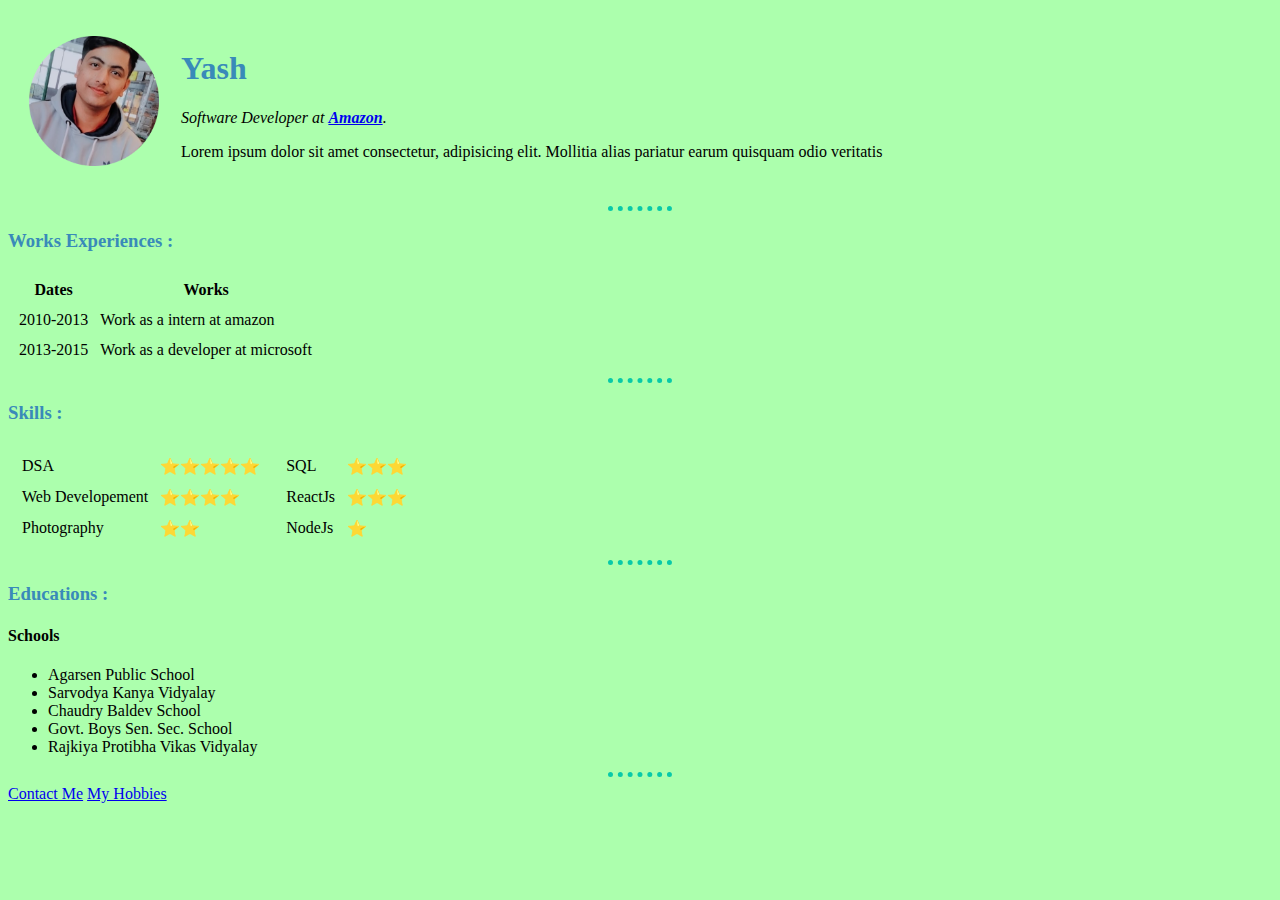
<file: index.html>
<!DOCTYPE html>
<html lang="en">

<head>
    <meta charset="UTF-8">
    <meta http-equiv="X-UA-Compatible" content="IE=edge">
    <meta name="viewport" content="width=device-width, initial-scale=1.0">
    <title>Yash's Personal Site</title>
    <link rel="stylesheet" href="CSS/style.css">
</head>

<body>
    <table cellspacing="20">
        <tr>
            <td> <img src="img/profile-modified.png" alt="Yash's Profile Picture" width="130px">
            </td>
            <td>
                <h1>Yash</h1>
                <p><em>Software Developer at <a
                            href="https://www.amazon.in/?&ext_vrnc=hi&tag=googhydrabk1-21&ref=pd_sl_3c01r1321r_e&adgrpid=60612964962&hvpone=&hvptwo=&hvadid=486452179346&hvpos=&hvnetw=g&hvrand=14734073649288519033&hvqmt=e&hvdev=c&hvdvcmdl=&hvlocint=&hvlocphy=9061703&hvtargid=kwd-32679660&hydadcr=14454_2154375&gclid=EAIaIQobChMIj5aP-dCc9gIVNZhmAh1ofg6OEAAYASAAEgL4oPD_BwE"
                            target="_blanked"><strong>Amazon</strong></a>.</em></p>
                <p>Lorem ipsum dolor sit amet consectetur, adipisicing elit. Mollitia alias pariatur earum quisquam odio
                    veritatis
                </p>
            </td>
        </tr>
    </table>

    <hr>
    <h3>Works Experiences :</h3>
    <table cellspacing="10">
        <thead>
            <tr>
                <th>Dates</th>
                <th>Works</th>
            </tr>
        </thead>
        <tbody>
            <tr>
                <td>2010-2013</td>
                <td>Work as a intern at amazon</td>
            </tr>
            <tr>
                <td>2013-2015</td>
                <td>Work as a developer at microsoft</td>
            </tr>
        </tbody>
    </table>
    <hr>
    <h3>Skills : </h3>
    <table>
        <tr>
            <td>
                <table cellspacing="10">
                    <tr>
                        <td>DSA</td>
                        <td> ⭐⭐⭐⭐⭐ </td>
                    </tr>
                    <tr>
                        <td>Web Developement</td>
                        <td>⭐⭐⭐⭐</td>
                    </tr>
                    <tr>
                        <td>Photography</td>
                        <td>⭐⭐</td>
                    </tr>
                </table>
            </td>
            <td>
                <table cellspacing="10">
                    <tr>
                        <td>SQL</td>
                        <td> ⭐⭐⭐ </td>
                    </tr>
                    <tr>
                        <td>ReactJs</td>
                        <td>⭐⭐⭐</td>
                    </tr>
                    <tr>
                        <td>NodeJs</td>
                        <td>⭐</td>
                    </tr>
                </table>
            </td>
        </tr>
    </table>

    <hr>
    <h3>Educations : </h3>
    <h4>Schools</h4>
    <ul>
        <li>Agarsen Public School</li>
        <li>Sarvodya Kanya Vidyalay</li>
        <li>Chaudry Baldev School</li>
        <li>Govt. Boys Sen. Sec. School</li>
        <li>Rajkiya Protibha Vikas Vidyalay</li>
    </ul>
    <hr>
    <a href="contactme.html">Contact Me</a>
    <a href="myHobbies.html">My Hobbies</a>
</body>

</html>
<!-- DSA web devlopment ReactJs NodeJs SQL-->
</file>
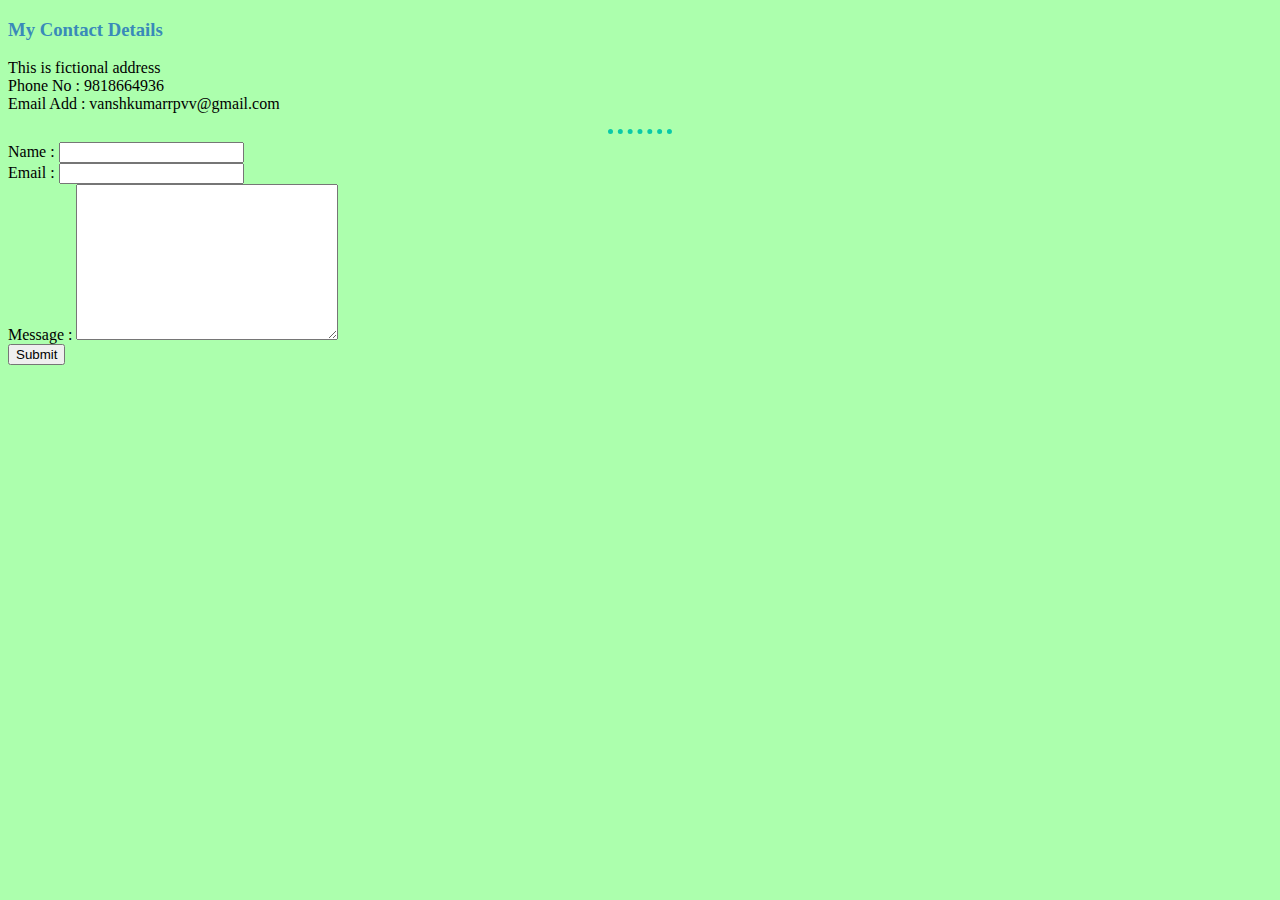
<file: contactme.html>
<!DOCTYPE html>
<html lang="en">

<head>
    <meta charset="UTF-8">
    <meta http-equiv="X-UA-Compatible" content="IE=edge">
    <meta name="viewport" content="width=device-width, initial-scale=1.0">
    <title>Contact Me</title>
    <link rel="stylesheet" href="CSS/style.css">
</head>

<body>
    <h3>My Contact Details</h3>
    <p>
        This is fictional address <br>
        Phone No : 9818664936 <br>
        Email Add : vanshkumarrpvv@gmail.com
    </p>
    <hr>
    <form action="mailto:vanshkumarrpvv@gmail.com" method="post" enctype="text/plain">
        <label for="">Name : </label><input name="Name " type="text"><br>
        <label for="">Email : </label><input name="Email " type="email"><br>
        <label for="">Message : </label><textarea name="Message " id="" cols="30" rows="10"></textarea><br>
        <input type="submit">
    </form>
</body>

</html>
</file>
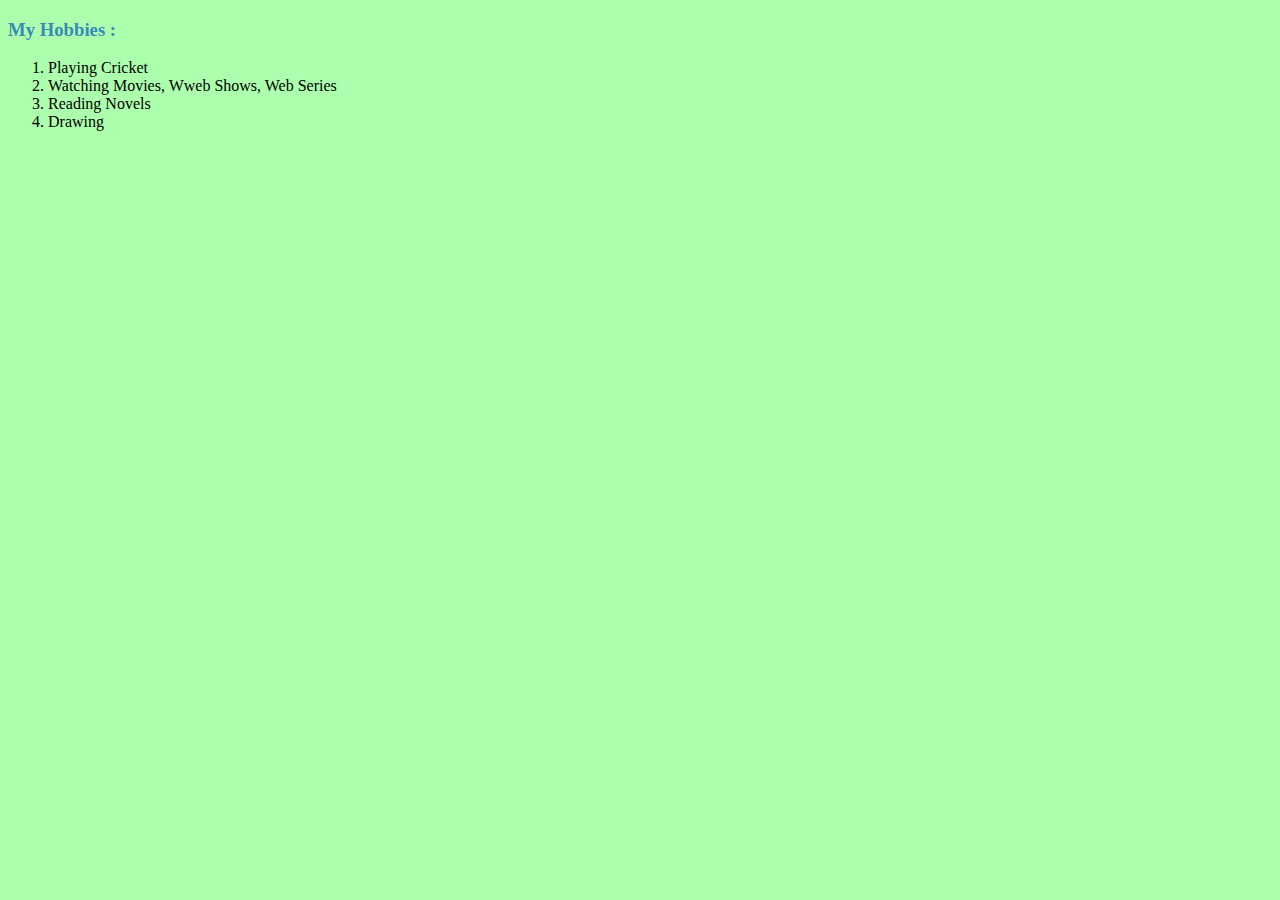
<file: myHobbies.html>
<!DOCTYPE html>
<html lang="en">

<head>
    <meta charset="UTF-8">
    <meta http-equiv="X-UA-Compatible" content="IE=edge">
    <meta name="viewport" content="width=device-width, initial-scale=1.0">
    <title>My Hobbies</title>
    <link rel="stylesheet" href="CSS/style.css">
</head>

<body>
    <h3>My Hobbies : </h3>
    <ol>
        <li>Playing Cricket</li>
        <li>Watching Movies, Wweb Shows, Web Series</li>
        <li>Reading Novels</li>
        <li>Drawing</li>
    </ol>
</body>

</html>
</file>
<file: CSS/style.css>
body{
    background-color: #ACFFAD;
}
hr{
    /* background-color: white; */
    border-style:dotted none none;
    border-color: rgb(9, 201, 169);
    border-width: 5px;
    /* height: 1px; */
    width: 5%;
}
h1,h3{
    color: #398AB9;
}
</file>
